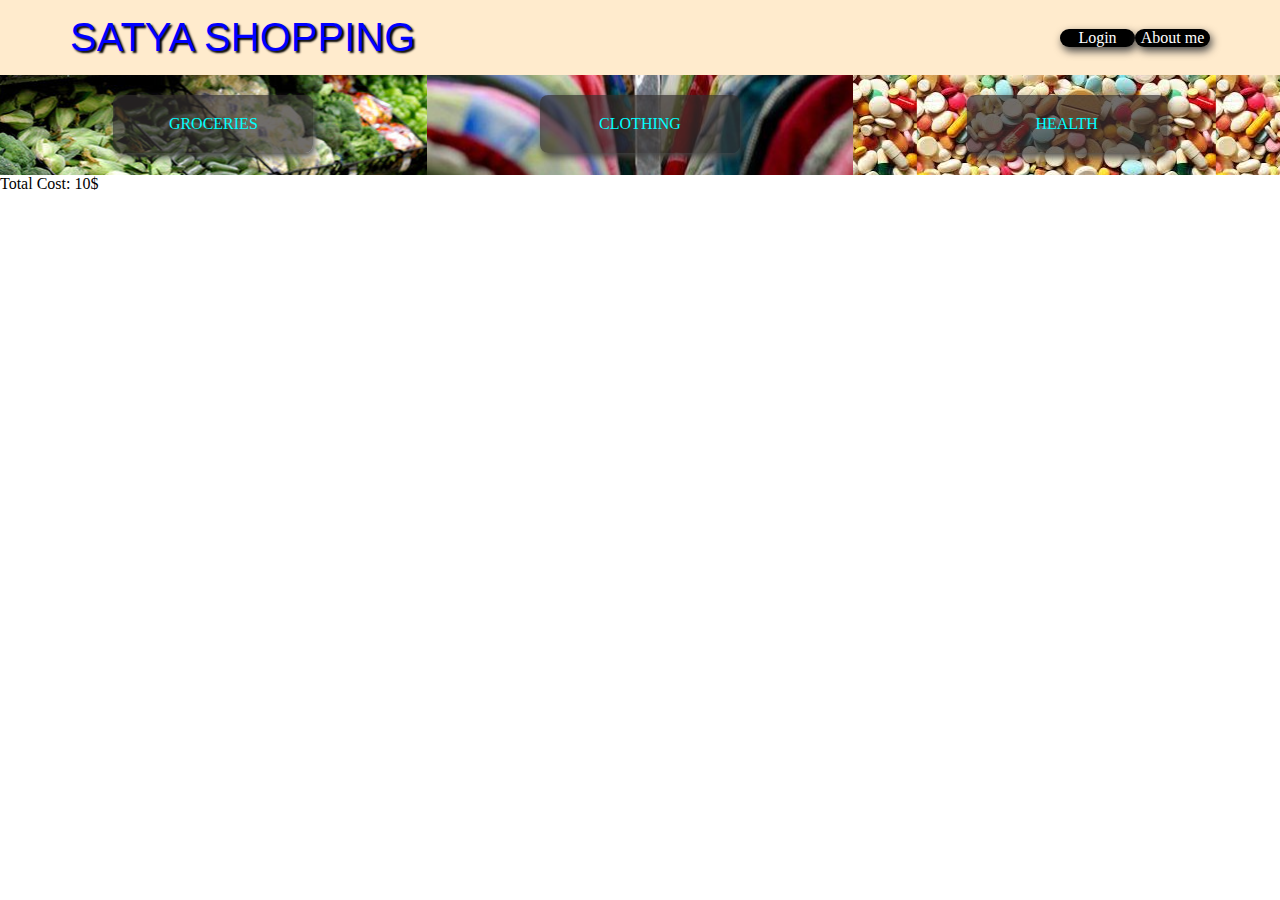
<file: index.html>
<!DOCTYPE html>
<html lang="en">
  <head>
    <meta charset="UTF-8" />
    <meta http-equiv="X-UA-Compatible" content="IE=edge" />
    <meta name="viewport" content="width=device-width, initial-scale=1.0" />
    <title>Satya Shopping</title>
    <link rel="stylesheet" href="styles/shared.css" />
    <link rel="stylesheet" href="styles/index.css" />
    <script src="/app.js"></script>
  </head>
  <body>
    <header>
      <div id="page-logo">
        <a href="/login.html">Satya Shopping</a>
      </div>
      <nav>
        <ul>
          <li><a href="/login.html">Login</a></li>
          <li><a href="/info.html">About me</a></li>
        </ul>
      </nav>
    </header>

    <main>
      <section class="groceries">
          <div>
            <a href="/groceries.html">Groceries</a>
          </div>
      </section>
      <section class="clothing">
          <div>
              <a href="/clothing.html">Clothing</a>
          </div>
      </section>
      <section class="health">
          <div>
              <a href="/health.html">Health</a>
          </div>
      </section>
    </main>
    <footer>
      Total Cost: 10$
    </footer>
  </body>
</html>
</file>
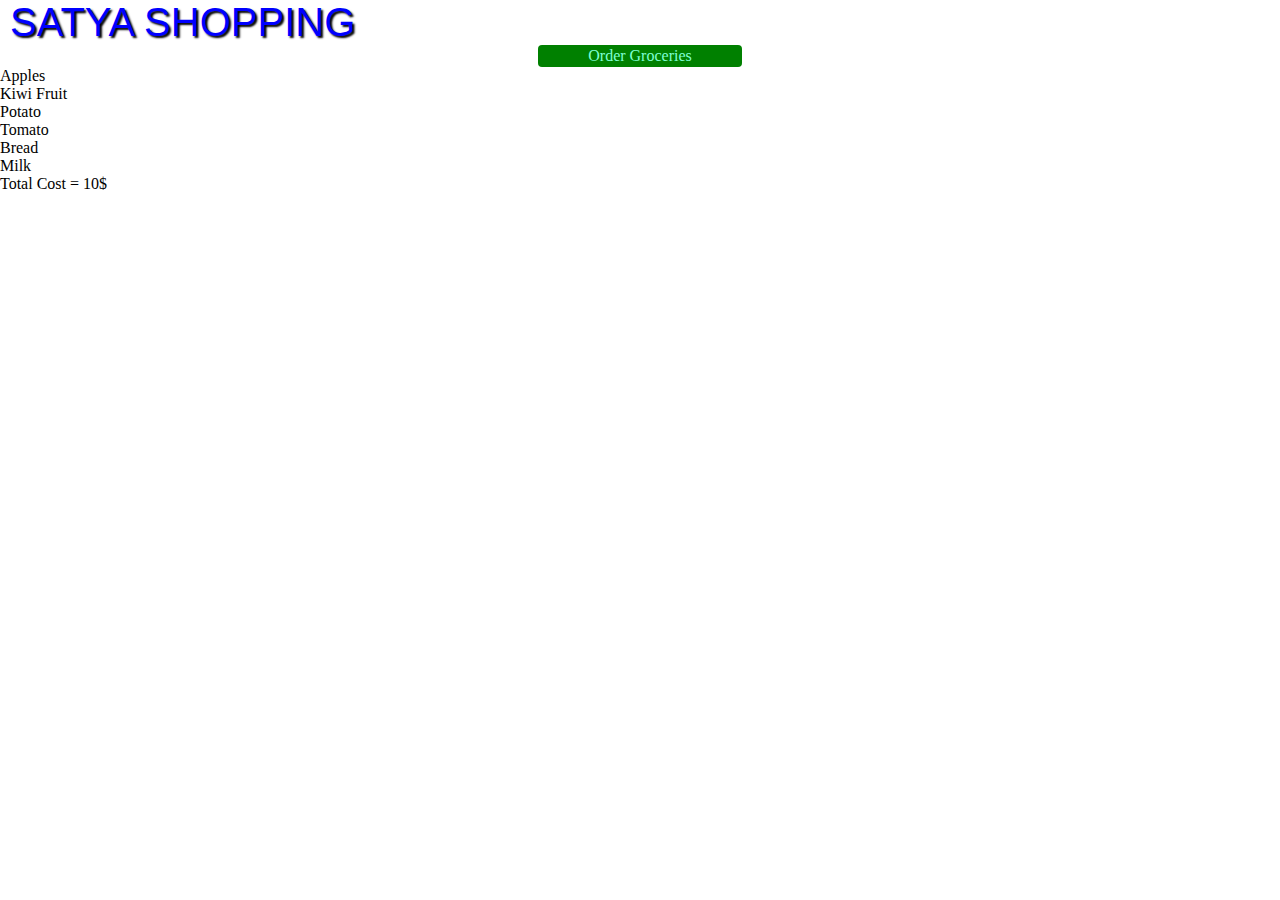
<file: groceries.html>
<!DOCTYPE html>
<html lang="en">
  <head>
    <meta charset="UTF-8" />
    <meta http-equiv="X-UA-Compatible" content="IE=edge" />
    <meta name="viewport" content="width=device-width, initial-scale=1.0" />
    <title>Groceries</title>
    <link rel="stylesheet" href="styles/shared.css" />
    <link rel="stylesheet" href="styles/groceries.css" />
  </head>
  <body>
    <div id="page-logo">
      <a href="/index.html">Satya Shopping</a>
    </div>
    <p>Order Groceries</p>
  </body>
  <main>
      <section class="apples">Apples</section>
      <section class="kiwi">Kiwi Fruit</section>
      <section class="potato">Potato</section>
      <section class="tomato">Tomato</section>
      <section class="bread">Bread</section>
      <section class="milk">Milk</section>
  </main>
  <footer>
      Total Cost = 10$
  </footer>
</html>
</file>
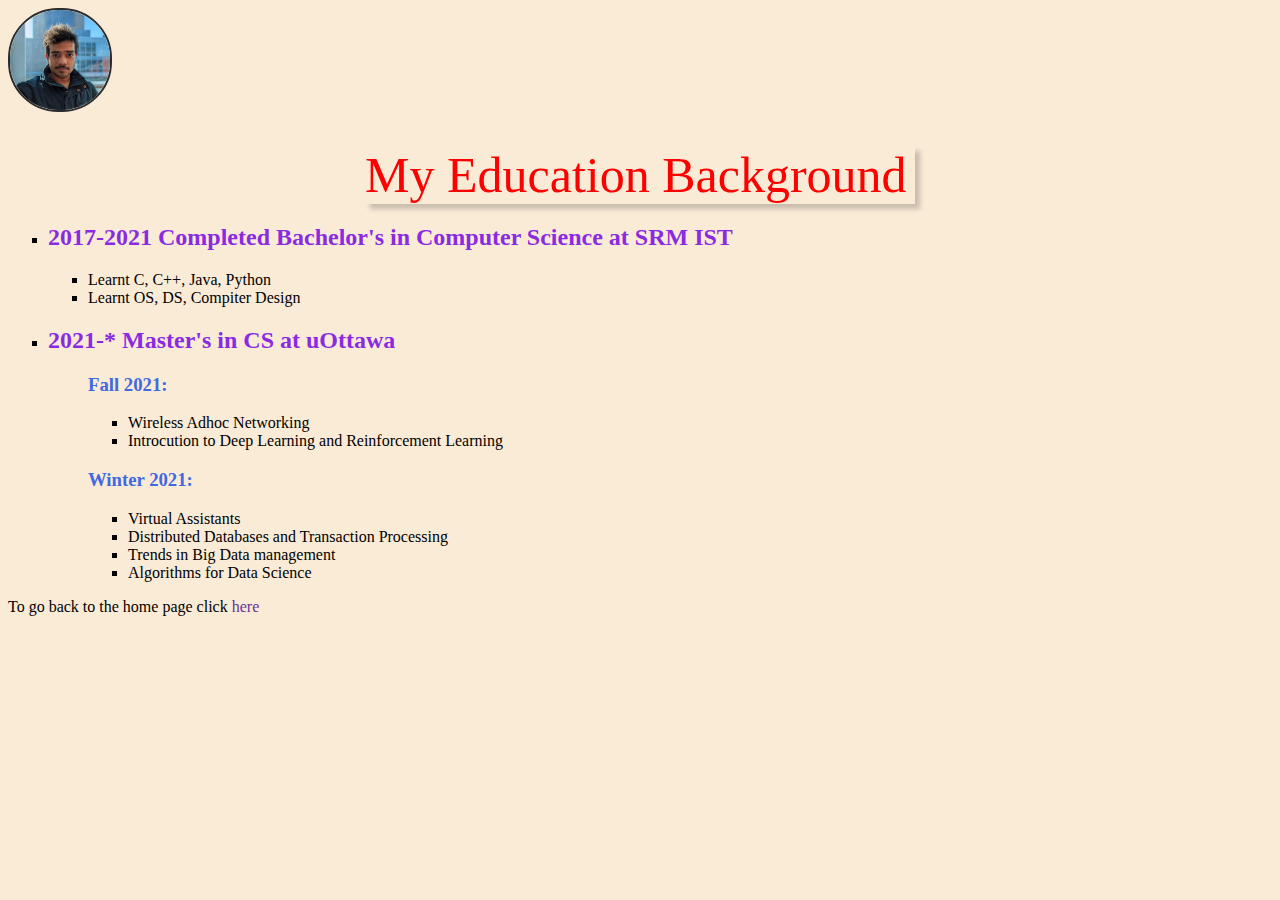
<file: info.html>
<!DOCTYPE html>
<html lang="en">
  <head>
    <link rel="stylesheet" href="styles/info.css" />
    <meta charset="UTF-8" />
    <meta http-equiv="X-UA-Compatible" content="IE=edge" />
    <meta name="viewport" content="width=device-width, initial-scale=1.0" />
    <title>About</title>
  </head>
  <body>
      <div>
        <img class="info_img" src="images/Profile pic 2.png" alt="Loadng image failed." >
      </div>
    <p class="info_head">My Education Background</p>
    <ul>
      <li>
        <h2 class="edu-title">2017-2021 Completed Bachelor's in Computer Science at SRM IST</h2>
        <ul>
          <li>Learnt C, C++, Java, Python</li>
          <li>Learnt OS, DS, Compiter Design</li>
        </ul>
      </li>
      <li>
        <h2 class="edu-title">2021-* Master's in CS at uOttawa</h2>
      <ul>
        <h3 class="edu-title-content">Fall 2021:</h3>
        <ul>
          <li>Wireless Adhoc Networking</li>
          <li>Introcution to Deep Learning and Reinforcement Learning</li>
        </ul>
        <h3 class="edu-title-content">Winter 2021:</h3>
        <ul>
          <li>Virtual Assistants</li>
          <li>Distributed Databases and Transaction Processing</li>
          <li>Trends in Big Data management</li>
          <li>Algorithms for Data Science</li>
        </ul>
      </li>
      </ul>
    </ul>
    <p>To go back to the home page click <a href="index.html"> here</a></p>
  </body>
</html>
</file>
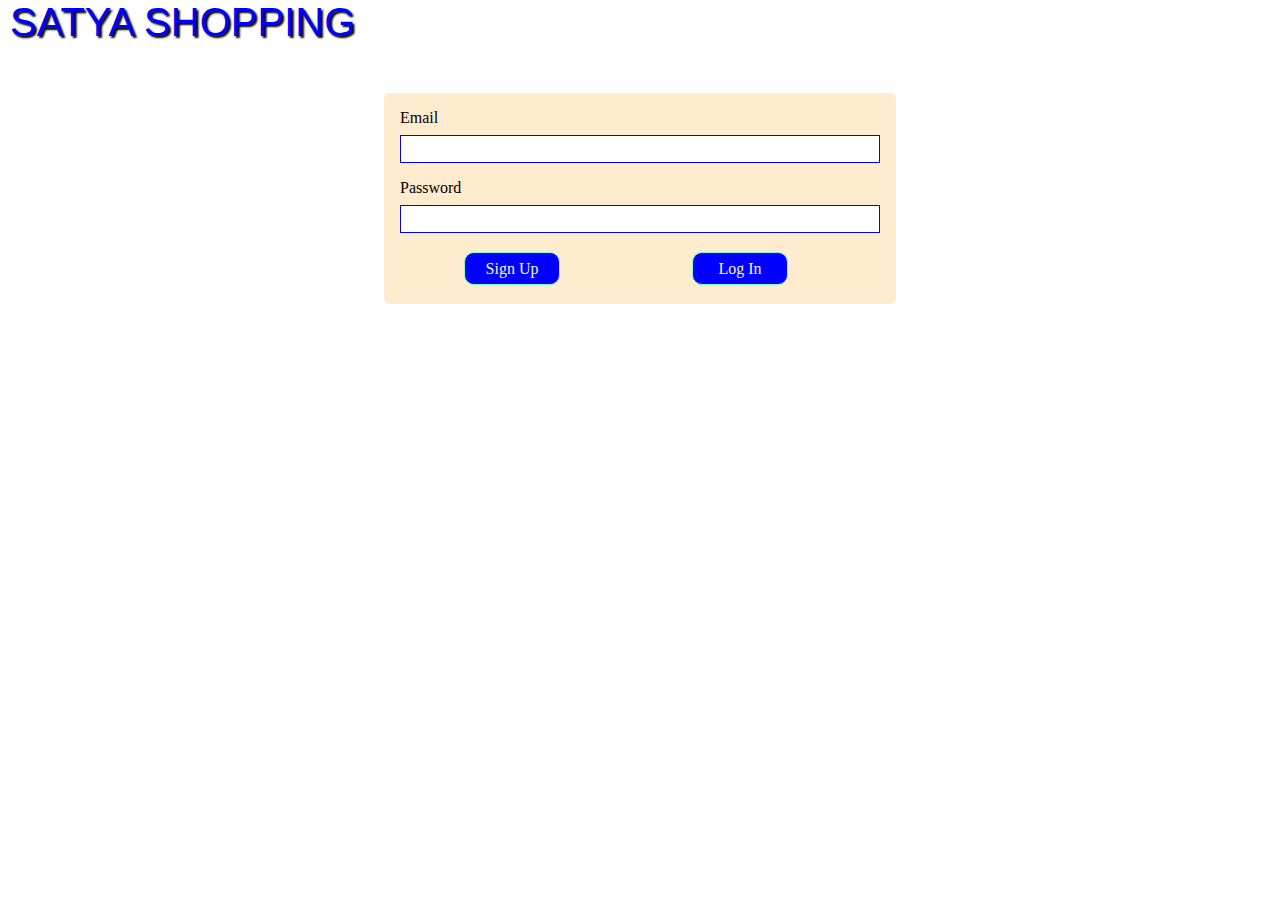
<file: login.html>
<!DOCTYPE html>
<html lang="en">
  <head>
    <meta charset="UTF-8" />
    <meta http-equiv="X-UA-Compatible" content="IE=edge" />
    <meta name="viewport" content="width=device-width, initial-scale=1.0" />
    <link rel="stylesheet" href="styles/login.css" />
    <link rel="stylesheet" href="styles/shared.css" />
    <title>Login</title>
  </head>
  <body>
    <div id="page-logo">
      <a href="/login.html">Satya Shopping</a>
    </div>
    <form action="">
      <label for="email">Email</label>
      <input type="email" name="email" id="email" />
      <label for="password">Password</label>
      <input type="password" name="password" id="password" />
      <button onclick="location.href='signup.html'">Sign Up</button>
      <button>Log In</button>
    </form>
    <script src="/app.js"></script>
  </body>
</html>
</file>
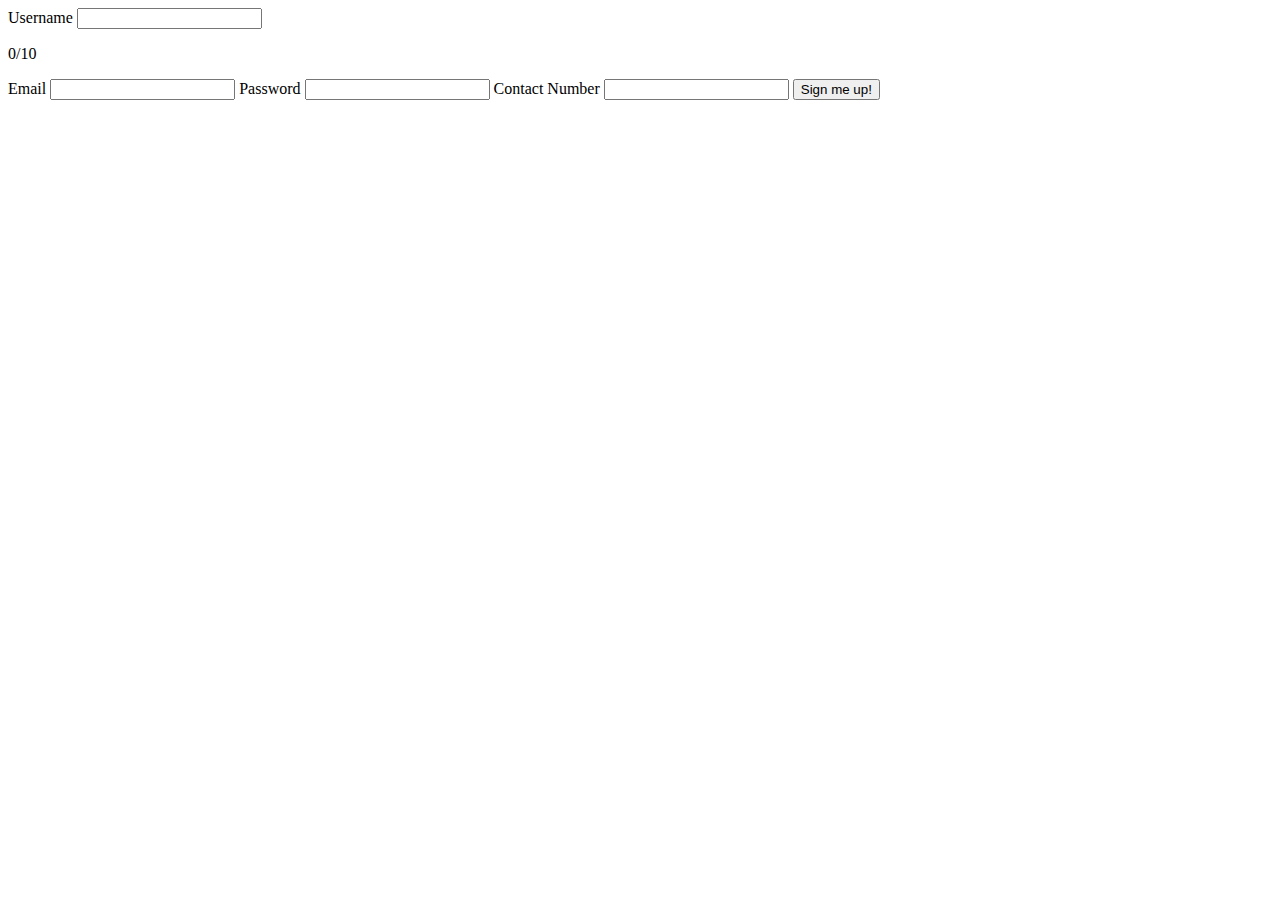
<file: signup.html>
<!DOCTYPE html>
<html lang="en">
<head>
    <meta charset="UTF-8">
    <meta http-equiv="X-UA-Compatible" content="IE=edge">
    <meta name="viewport" content="width=device-width, initial-scale=1.0">
    <title>Sign up</title>
</head>
<body>
    <form>
        <label for="uname">Username</label>
        <input type="text" name="uname" id="uname" maxlength="10">
        <p id="counter">0/10</p>
        <label for="email">Email</label>
        <input type="email" name="email" id="email">
        <label for="password">Password</label>
        <input type="password" name="password" id="password">
        <label for="contact">Contact Number</label>
        <input type="number" name="contact" id="contact">
        <button>Sign me up!</button>
    </form>
    <script src="signup.js"></script>
</body>
</html>
</file>
<file: styles/shared.css>
body{
    font-family: 'Times New Roman', Times, serif;
    margin: 0;
}
#page-logo a{
    padding: 10px;
    font-family: 'Trebuchet MS', 'Lucida Sans Unicode', 'Lucida Grande', 'Lucida Sans', Arial, sans-serif;
    color:blue;
    text-decoration: none;
    text-transform: uppercase;
    text-shadow: 2px 2px 2px black;
    font-size: 40px;
}
</file>
<file: styles/index.css>
header {
  display: flex;
  justify-content: space-between;
  align-items: center;
  padding: 15px 60px;
  background-color: blanchedalmond;
}
header ul {
  list-style: none;
  width: auto;
  padding: 0;
  margin: 10px;
  display: flex;
  justify-content: flex-end;
}

header ul li {
  width: 100px;
  text-align: center;
  box-shadow: 2px 4px 8px rgb(68, 67, 67);
  background-color: black;
  color: white; 
  padding: 0px 5px;
  border-radius: 10px;
  width: 65px;
}
header ul li a{
  text-decoration: none;
  color: white;
}
header ul li:hover{
  background-color: rgba(51, 47, 47, 0.9);
  cursor:pointer;
}
.groceries {
  height: 100px;
  background-image: url("/images/index/groceries.jpg");
  background-position: center;
  width: 515px;
}

.clothing {
  height: 100px;
  background-image: url("/images/index/clothing.jpg");
  background-position: center;
  width: 515px;
}
.health {
  height: 100px;
  background-image: url("/images/index/medicines.jpg");
  background-position: center;
  width: 515px;
}

main{
    display: flex;
}

main a {
    background-color: rgba(51, 47, 47, 0.7);
    box-shadow: 2px 4px 8px rgb(68, 67, 67);
    border-radius: 8px;
    display: flex;
    justify-content: center;
    padding: 20px 0px;
    margin: 0 auto;
    width: 200px;
    text-decoration: none;
    color: aqua;
    position: relative;
    top: 20px;
    text-transform: uppercase;
  }
  main a:hover{
    background-color: rgba(51, 47, 47, 0.9);
  }
</file>
<file: styles/groceries.css>
body p{
    display: flex;
    justify-content: center;
    background-color: green;
    color: aquamarine;
    width: 200px;
    text-align: center;
    position: relative;
    margin: 0 auto;
    padding: 2px 2px;
    border-radius: 4px;
}
.apples{
    
}
</file>
<file: styles/info.css>
body{
    font-family:'Times New Roman', Times, serif; 
    background-color:antiquewhite;
}
main{
    width: 1000px;
    margin: 50px auto 36px auto;
    background-color: aquamarine;
    padding: 75px;
    border:5px solid rgb(44, 44, 44);
    border-radius: 8px;
    box-shadow: 2px 4px 8px rgba(0, 0, 0, 0.3);
}
div.center{
    display: flex;
    justify-content: center;
}
.index_img{
    width: 100px;
    height: 100px;
    border-radius: 50px;
    border: 2px solid rgb(44, 44, 44);
    margin-top: -120px;

}
.info_img{
    width: 100px;
    height: 100px;
    border-radius: 50px;
    border: 2px solid rgb(44, 44, 44);
}
h1{
    text-align: center;
    color:red; 
    width: 1000px;
    margin: 30px auto 0 auto;
    box-shadow: 5px 5px 5px rgba(0, 0, 0, 0.2) ;
}
p{
    margin-bottom: 36px;
}
.p1{
    text-align:center;
    font-size: 50px;
}
.p2{
    font-weight: bolder;
    text-align: center;
}
.p3{
    text-align: center;
    background-color: red;
    color: white;
    border-radius: 20px;
    font-size: 24px;
    padding: 20px;
    margin: 30px auto 0 auto;
    width: 1000px;
}

span{
    color: violet;
}

a{
    color: rebeccapurple;
    text-decoration: none;
    text-align: center;
}
a:hover{
    text-decoration: underline;
}
.edu-title{
    color: blueviolet;
}
.edu-title-content{
    color: royalblue
}
li{
    list-style: square;
}
.info_head{
    color: red;
    box-shadow: 5px 5px 5px rgba(0, 0, 0, 0.2) ;
    font-size: 50px;
    margin: 30px auto 0 auto;
    width: 550px;
}
</file>
<file: styles/login.css>
body{
    font-family: 'Times New Roman', Times, serif;
}
form{
    width: 30rem;
    margin: 3rem auto;
    background-color: blanchedalmond;
    padding: 1rem;
    border-radius: 6px;
}
label{
    margin-bottom: 0.5rem;
    display: block;
}
input{
    width: 100%;
    display: block;
    margin-bottom: 1rem;
    box-sizing: border-box;
    font: inherit;
    border: 1px solid blue;
    padding: 0.25rem;
    color: black;
}
input:focus{
    background-color: azure;
}
button{
    background-color: blue;
    color: black;
    font: inherit;
    color: whitesmoke;
    border: 1px solid aquamarine;
    border-radius: 10px;
    padding: 0.4rem 1.2rem;
    margin: 0.2rem 4rem;
    cursor: pointer;
    width: 6rem;
}
button:hover{
    background-color: blueviolet;
}
</file>
